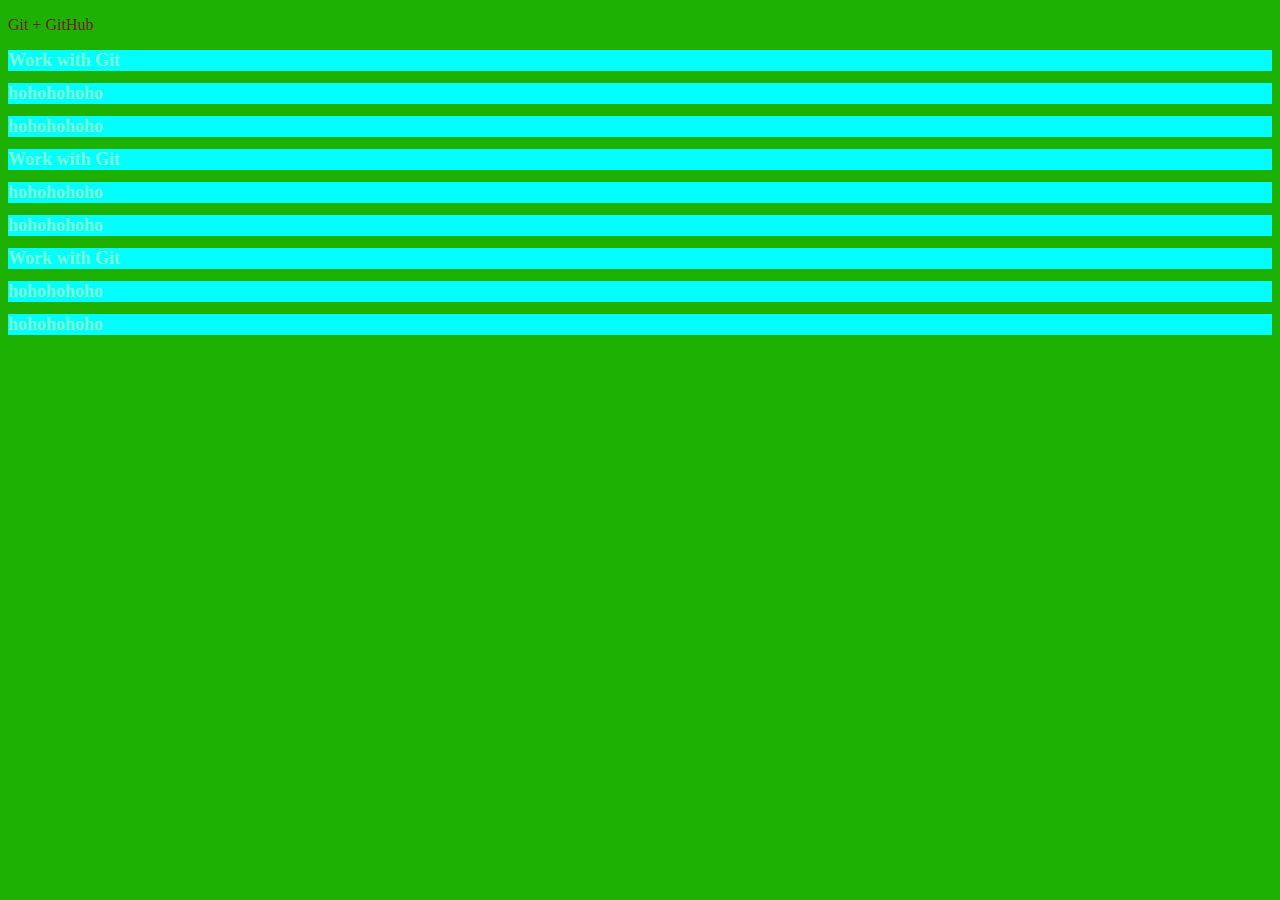
<file: index.html>
<!DOCTYPE html>
<html lang="en">
  <head>
    <meta charset="UTF-8" />
    <meta http-equiv="X-UA-Compatible" content="IE=edge" />
    <meta name="viewport" content="width=device-width, initial-scale=1.0" />
    <link rel="stylesheet" href="./css/main.css" />
    <title>Work with Git</title>
  </head>
  <body>
    <p>Git + GitHub</p>
    <h1>Work with Git</h1>
    <h1>hohohohoho</h1>
    <h1>hohohohoho</h1>
    <h1>Work with Git</h1>
    <h1>hohohohoho</h1>
    <h1>hohohohoho</h1>
    <h1>Work with Git</h1>
    <h1>hohohohoho</h1>
    <h1>hohohohoho</h1>
    

    <!-- git config --global user.email "konushenkodaniil03@gmail.com" -->
    <!-- git config --global user.name "danil0303" -->
  </body>
</html>
</file>
<file: css/main.css>
body {
    background: #1db103;
}

p {
    color: #702323;
}

h1 {
    font-size: large;
    color: aquamarine;
    background-color: aqua;
}
</file>
